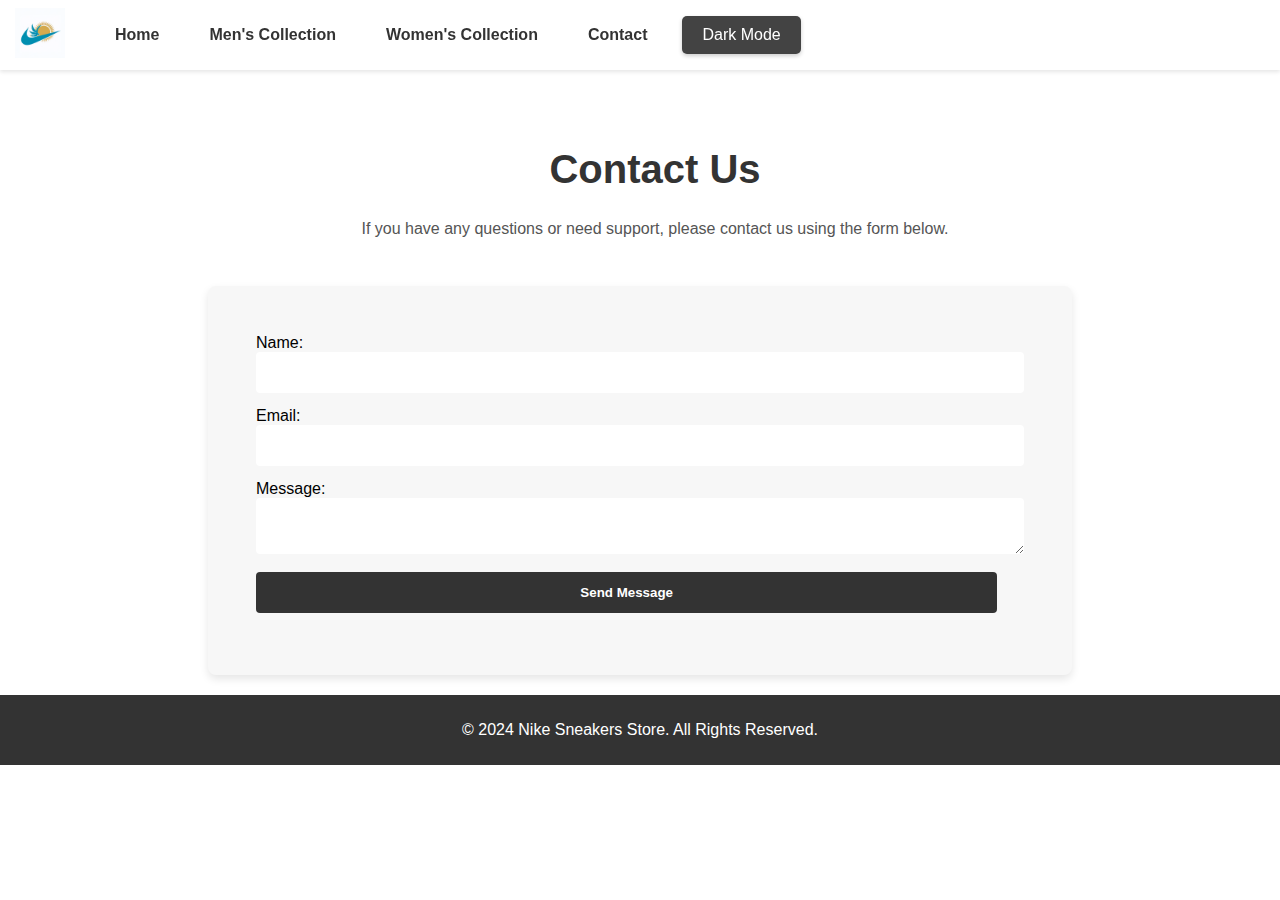
<file: web/html/contact.html>
<!DOCTYPE html> <!-- Defines the document type and version of HTML -->
<html lang="en"> <!-- Starts the HTML document and specifies the language as English -->

<head>
    <meta charset="UTF-8"> <!-- Specifies the character encoding for the document -->
    <meta http-equiv="X-UA-Compatible" content="IE=edge"> <!-- Compatible with IE browser edge mode -->
    <meta name="viewport" content="width=device-width, initial-scale=1.0"> <!-- Responsive design meta, scales for mobile -->
    <title>Contact Us</title> <!-- Title of the webpage shown in the browser tab -->
    <link rel="stylesheet" href="../css/styles.css"> <!-- Link to external CSS file for styling -->
    <link rel="icon" type="image/png" href="../../media/logo.webp"> <!-- Favicon for the website -->
</head>

<body>
    <header> <!-- Header section of the webpage -->
        <nav> <!-- Navigation bar -->
            <ul> <!-- Unordered list for navigation links -->
                <li> <!-- List item -->
                    <a href="index.html"> <!-- Link to the homepage -->
                        <img src="../../media/logo.webp" alt="Nike Logo" style="height: 50px;"> <!-- Nike logo with specified height -->
                    </a>
                </li>
                <li><a href="index.html">Home</a></li> <!-- Navigation link to the homepage -->
                <li><a href="men.html">Men's Collection</a></li> <!-- Navigation link to the men's collection page -->
                <li><a href="women.html">Women's Collection</a></li> <!-- Navigation link to the women's collection page -->
                <li><a href="contact.html">Contact</a></li> <!-- Navigation link to the contact page -->
                <li class="dark-mode-toggle"> <!-- List item for dark mode toggle button -->
                    <button id="darkModeToggle">Dark Mode</button> <!-- Button to toggle dark mode -->
                </li>
            </ul>
        </nav>        
        <div class="header-space"></div> <!-- Placeholder div for spacing after the navbar -->
    </header>

    <main> <!-- Main content section of the webpage -->
        <section class="contact-section"> <!-- Contact section with a class for styling -->
            <h1>Contact Us</h1> <!-- Section heading -->
            <p>If you have any questions or need support, please contact us using the form below.</p> <!-- Introductory text -->
            <div class="contact-form"> <!-- Div container for the contact form -->
                <form> <!-- HTML form for submitting contact information -->
                    <label for="name">Name:</label> <!-- Label for the name input -->
                    <input type="text" id="name" name="name" onfocus="this.style.borderColor='#f44336'" onblur="this.style.borderColor='#ccc'" required> <!-- Text input for name with focus and blur styles -->

                    <label for="email">Email:</label> <!-- Label for the email input -->
                    <input type="email" id="email" name="email" required> <!-- Email input field -->

                    <label for="message">Message:</label> <!-- Label for the message textarea -->
                    <textarea id="message" name="message" required></textarea> <!-- Textarea for the message -->

                    <button onclick="document.getElementById('test-audio').play()">Send Message</button> <!-- Button to submit the form and play audio -->
                    <audio id="test-audio" src="https://www.fesliyanstudios.com/play-mp3/387" preload="auto"></audio> <!-- Audio element for the submit sound -->
                </form>
            </div>
        </section>
    </main>

    <footer> <!-- Footer section of the webpage -->
        <p>&copy; 2024 Nike Sneakers Store. All Rights Reserved.</p> <!-- Copyright notice -->
    </footer>

    <script src="../js/script.js"></script> <!-- Link to external JavaScript file -->
</body>

</html>
</file>
<file: web/css/styles.css>
body {
    font-family: Arial, sans-serif;
    margin: 0;
    padding: 0;
}

header {
    background-color: white;
    color: white;
    padding: 10px 0;
}

nav {
    position: fixed;
    top: 0;
    left: 0;
    width: 100%;
    height: 70px;
    /* Adjust the height as needed */
    background-color: white;
    z-index: 1000;
    box-shadow: 0 2px 4px rgba(0, 0, 0, 0.1);
}

nav ul {
    list-style-type: none;
    margin: 0;
    padding: 0;
    text-align: center;
    height: 100%;
    /* Ensure the list items fill the full height of the navbar */
    display: flex;
    align-items: center;
    /* Vertically center the navigation items */
}

nav ul li {
    display: inline;
    margin-right: 20px;
}

nav a {
    color: #333;
    text-decoration: none;
    font-size: 16px;
    font-weight: bold;
    padding: 10px 15px;
    border-radius: 5px;
    transition: background-color 0.3s;
}

nav a:hover {
    background-color: white;
}

.hero {
    background-image: url('hero-image.jpg');
    background-size: cover;
    color: #333;
    text-align: center;
    padding: 100px 0;
    margin-top: 100px;
    /* margin to make space for the fixed navbar */
}

.featured-products {
    display: flex;
    justify-content: center;
    gap: 20px;
    margin-top: 20px;
}

.product {
    text-align: center;
    border: 1px solid #ccc;
    padding: 20px;
}

.btn {
    background-color: #f44336;
    color: #fff;
    padding: 10px 20px;
    text-decoration: none;
}

footer {
    background-color: #333;
    color: white;
    text-align: center;
    padding: 10px 0;
    margin-top: 20px;
}





/* this is for contact.html */
.header-space {
    height: 100px;
    /* Adjust the height as needed for appropriate spacing */
}

.contact-section {
    display: flex;
    flex-direction: column;
    align-items: center;
    /* This will center the child elements */
    text-align: left;
    /* Ensures text within the child elements is left-aligned */
    width: 100%;
}

.contact-section h1,
.contact-section p {
    width: fit-content;
    /* Makes the width of h1 and p only as wide as their content */
}

.contact-section h1 {
    margin-bottom: 0.5em;
    margin-left: 30px;
    color: #333;
    /* Dark text for contrast */
    font-size: 2.5em;
    /* Larger text for impact */
}

.contact-section p {
    margin-top: 0.5em;
    margin-bottom: 3em;
    /* More space before the form starts */
    margin-left: 30px;
    color: #555;
    /* Slightly lighter text for readability */
}

.contact-form {
    background: #f7f7f7;
    /* Light background for the form area */
    padding: 2em;
    border-radius: 8px;
    /* Soft rounded corners */
    box-shadow: 0 4px 8px rgba(0, 0, 0, 0.1);
    /* Subtle shadow for depth */
}

/* Enhance the look of your buttons and inputs */
input[type='text'],
input[type='email'],
textarea,
.contact-form button {
    border: none;
    margin-bottom: 1em;
    padding: 1em;
    border-radius: 4px;
    width: calc(100% - 2em);
    /* Full width minus padding */
}

.contact-form button {
    background-color: #333;
    /* Matching the navbar color */
    color: white;
    font-weight: bold;
    transition: background-color 0.3s ease;
}

.contact-form button:hover {
    background-color: #606060;
    /* Button color changes on hover for interaction feedback */
}






/* video text on index.html */
#video-container {
    position: relative;
    width: 100%;
    height: 646px;
}

#myVideo {
    top: 0;
    left: 0;
    width: 100%;
    height: 100%;
}

video {
    width: 100%;
    /* the width to 100% to make the videos responsive */
    height: 300px;
    /* fixed height for all videos */
    object-fit: cover;
    /* maintain aspect ratio and cover the entire container */
}

#video-message {
    position: absolute;
    bottom: 90px;
    /* Align to the bottom of the container */
    left: -300px;
    /* Align container to the far left of the parent */
    transform: translate(0, 0);
    /* Remove the translation */
    text-align: left;
    /* Align text to the left */
    width: 100%;
    padding-left: 20px;
    /* Add some padding inside the container for spacing */
    padding-bottom: 20px;
    /* Add some padding at the bottom for spacing */
}

.video-message {
    color: #FFFFFF;
    text-transform: uppercase;
    font-weight: bold;
    font-size: 2em;
    text-shadow: 2px 4px 3px rgba(0, 0, 0, 0.3);
    transition: opacity 2s ease-in-out;
    /* Smooth transition for opacity changes */
    opacity: 0;
    /* Start invisible */
    position: absolute;
    left: 50%;
    top: 50%;
    transform: translate(-50%, -50%);
    display: block;
    /* Needed for opacity transition */
    z-index: 10;
    /* Ensure it's above other content */
}






/* Base styles for .product in index.html */
.featured-products {
    margin-top: 0;
    display: flex;
    /* This establishes a flex container */
    flex-direction: column;
    /* This stacks the children (h2 and .product divs) vertically */
    align-items: center;
    /* This centers the children horizontally within the container */
    text-align: center;
    /* This centers the text inside the children */
}

.featured-products h2 {
    margin-bottom: 20px;
}

.product {
    transition: transform 0.3s ease-in-out;
    width: 100%;
    /* Full width on mobile devices */
    padding: 20px;
    /* Adjust padding as needed */
    box-sizing: border-box;
    /* Include padding in the element's total width and height */
}

.product:hover {
    transform: scale(1.1);
    /* Make the product card 10% larger on hover */
}

.product img {
    max-width: 100%;
    /* Ensure images are responsive */
    height: auto;
    /* Maintain aspect ratio */
}






/* men.html */
body .container {
    padding-top: 2rem;
    /* or more, as needed */
}

.collection-header h1 {
    margin-top: 1rem;
    margin-bottom: 0.5rem;
    font-size: 2.5rem;
    /* Responsive font size */
}

.collection-header p {
    margin-bottom: 2rem;
    font-size: 1.25rem;
    /* Responsive font size */
}






.interactive-banner {
    margin-top: 50px;
    /* Increase top margin */
    margin-bottom: 50px;
    /* Increase bottom margin for space before featured products */
    padding: 30px;
    /* Increase padding for a larger appearance */
    box-shadow: 0 4px 8px rgba(0, 0, 0, 0.1);
    /* Optional for depth */
    background-color: #f8f9fa;
    /* Optional: light background to stand out */
}

#promo-image {
    max-width: 90%;
    /* Slightly larger width */
    max-height: 350px;
    /* Increase the image height */
    object-fit: cover;
    margin: auto;
    /* Center the image in the banner */
}

#promo-message {
    font-size: 1.75rem;
    /* Slightly larger text */
    margin-top: 20px;
    /* Adjust spacing as needed */
}

.featured-products {
    margin-top: 200px;
    /* Increase margin to add white space after the banner */
    margin-bottom: 120px;
}

.featured-products-title {
    margin-top: 10rem;
    /* Adjust the value as needed */
}






/* dark mode */
/* General dark mode styles */
body.dark-mode {
    background-color: #333;
    color: #fff;
}

/* Dark Mode Toggle Button Styling for Blue Color */
.dark-mode-toggle button {
    cursor: pointer; /* Change cursor to pointer to indicate clickable item */
    padding: 10px 20px; /* Add some padding for better touch */
    font-size: 16px; /* Increase font size for readability */
    background-color: #434343; /* A blue background for visibility */
    color: white; /* White text color */
    border: none; /* Remove default border */
    border-radius: 5px; /* Add rounded corners */
    transition: background-color 0.3s, transform 0.2s; /* Smooth background color and transform transition */
    box-shadow: 0 2px 4px rgba(0, 0, 0, 0.2); /* Add shadow for depth */
}

.dark-mode-toggle button:hover {
    background-color: #232323; /* Darken the button on hover */
    transform: scale(1.05); /* Slightly increase button size on hover */
    box-shadow: 0 4px 8px rgba(0, 0, 0, 0.3); /* Increase shadow on hover for more depth */
}

/* Toggle button style when Dark Mode is active */
body.dark-mode .dark-mode-toggle button {
    background-color: #343a40; /* Darker background for dark mode */
    color: #ddd; /* Lighter text color for contrast */
}

/* Additional styles for the header in dark mode */
body.dark-mode header {
    background-color: #222;
    /* Dark background for the header */
    color: #ddd;
    /* Adjust if you have text directly within the header that needs to change color */
}

/* Specific styles for the navbar in dark mode */
body.dark-mode nav {
    background-color: #222;
    /* Darker shade for the navbar */
}

/* Adjusting nav link colors in dark mode for better readability */
body.dark-mode nav a,
body.dark-mode nav a:visited {
    color: #ddd;
    /* Lighter text color for links */
}

/* Adjusting nav link hover color in dark mode */
body.dark-mode nav a:hover,
body.dark-mode nav a:focus {
    color: #888;
    /* Grey text color for hover and focus states */
    background-color: transparent;
    /* Optional: Ensure the background doesn't change, or set a suitable color */
}

/* Ensure the toggle button also fits the dark mode theme */
body.dark-mode .dark-mode-toggle button {
    background-color: #444;
    /* Dark background for the button */
    color: #fff;
    /* White text */
    border: 1px solid #555;
    /* Slightly lighter border for visibility */
}

/* Add hover effect for the button in dark mode for feedback */
body.dark-mode .dark-mode-toggle button:hover {
    background-color: #555;
}

/* Adjusting the interactive banner in dark mode */
body.dark-mode .interactive-banner {
    background-color: #444;
    /* Change to your preferred dark mode color */
    color: #ddd;
    /* Lighter text color for readability */
}

/* Adjusting the video container background in dark mode */
body.dark-mode #video-container {
    background-color: #333;
    /* Dark background color for the video container */
}

/* If you want to change the text color in the promo message */
body.dark-mode #promo-message {
    color: #ccc;
    /* Lighter color for the promo message text */
}








/* Dark mode card styles */
body.dark-mode .card {
    background-color: #424242;
    /* Darker background for the cards */
    color: #fff;
    /* Lighter text color for better readability */
}

body.dark-mode .btn-primary {
    background-color: #333;
    /* Dark background color for the button */
    color: #fff;
    /* Light text color for readability */
    border: 1px solid #707070;
    /* Adjust border color for visibility */
}

body.dark-mode .card .card-title,
body.dark-mode .card .card-text,
body.dark-mode .card a {
    color: #fff;
    /* Ensuring all text inside the card is also light-colored for readability */
}

body.dark-mode .card a {
    border-color: #777;
    /* Optional: if your buttons have borders, make them more visible in dark mode */
    background-color: #333;
    /* Darker background for buttons */
}

body.dark-mode .card a:hover {
    background-color: #444;
    /* Slightly lighter background color on hover for buttons */
}




/* Dark mode styles */
body.dark-mode .contact-section h1 {
    color: #ddd;
    /* Lighter color for the title in dark mode */
}

body.dark-mode .contact-form {
    background-color: #333;
    /* Darker background for the form */
    color: #eee;
    /* Lighter text color for readability */
}

body.dark-mode .contact-form input,
body.dark-mode .contact-form textarea,
body.dark-mode .contact-form button {
    background-color: #444;
    /* Dark background for form inputs and button */
    color: #fff;
    /* White text for contrast */
    border-color: #555;
    /* Slightly lighter border for visibility */
}









/* Styles for the inactivity modal */
.inactivity-modal {
    display: none;
    position: fixed;
    top: 50%;
    left: 50%;
    transform: translate(-50%, -50%);
    background-color: white;
    padding: 20px;
    border-radius: 10px;
    box-shadow: 0 0 10px rgba(0, 0, 0, 0.5);
    z-index: 100;
    text-align: center;
    /* Ensure content is centered */
}

.inactivity-modal button {
    background-color: #007bff;
    /* Bootstrap primary color */
    color: white;
    border: none;
    padding: 10px 20px;
    margin-top: 20px;
    /* Space above the button */
    border-radius: 5px;
    cursor: pointer;
    transition: background-color 0.3s;
}

.inactivity-modal p {
    color: black;
}

.inactivity-modal button:hover {
    background-color: #0056b3;
    /* Darken button on hover */
}







.form-group {
    display: flex; /* Apply Flexbox */
    justify-content: space-between; /* Space out the child elements */
    align-items: center; /* Align items vertically in center */
    flex-wrap: wrap; /* Allow items to wrap in small screens */
}

#newsletterEmail, #newsletterForm button {
    flex: 1; /* Allow both elements to grow */
    margin: 5px; /* Add a small margin for spacing */
}

.newsletter-signup {
    text-align: center;
    margin-top: 300px;
    margin-bottom: 200px;
}

/* Adjusting the margin bottom of the h2 to make space smaller */
/* Remove negative margin to ensure proper spacing */
.newsletter-signup h2 {
    margin-bottom: 20px; /* Use a positive value to ensure space between h2 and the form */
}

#newsletterForm {
    margin-top: 10px;
}

#newsletterEmail {
    padding: 10px;
    margin-right: 10px;
    width: 250px;
    border: 2px solid #ccc;
    /* Adds a box border */
    border-radius: 4px;
}


#newsletterForm button {
    padding: 10px 20px;
    background-color: #f44336;
    color: white;
    border: none;
    cursor: pointer;
}

#newsletterForm button:hover {
    background-color: #c33d2e;
}

@keyframes pulseAnimation {
    0% {
        transform: scale(1);
        opacity: 1;
    }

    50% {
        transform: scale(1.05);
        opacity: 0.85;
    }

    100% {
        transform: scale(1);
        opacity: 1;
    }
}

.pulse {
    animation: pulseAnimation 2s infinite;
}







/* scroll to top - index.html */
#scrollToTopBtn {
    position: fixed;
    bottom: 20px;
    right: 30px;
    z-index: 99;
    font-size: 18px;
    border: none;
    outline: none;
    background-color: #333;
    color: white;
    cursor: pointer;
    padding: 15px;
    border-radius: 4px;
    display: none;
    /* Hidden by default */
}

#scrollToTopBtn:hover {
    background-color: #555;
    /* Add a dark-grey background on hover */
}









/* Image Zoom - men.html, women.html */
.card {
    overflow: hidden; /* Prevents the zoomed image from overflowing the card */
}

.card-img-top {
    transition: transform 0.5s ease; /* Smooth transition for the zoom effect */
}





/* for brand logo in index.html */
.brand-introduction {
    margin-top: 100px !important;
}


.brand-introduction h2 {
    margin-top: 20px;
    margin-bottom: 20px;
}

.brand-introduction p {
    margin-top: 20px; /* Adjust value as needed */
    margin-left: 60px;
    margin-right: 60px;
}




/* to smoothly zoom - index.html */
.nike_logo {
    transition: transform 0.3s ease-in-out; /* Smooth transition for both zoom in and out */
}

.nike_logo:hover {
    transform: scale(1.1); /* Zoom in when hovered */
    /* The transition back to the original scale (zoom out) is also smooth because of the transition property applied to the .nike_logo class itself */
}






/* Extra small devices (portrait phones, less than 576px) */
/* No media query since this is the default in Bootstrap */

/* Small devices (landscape phones, 576px and up) */
@media (min-width: 576px) {
    .product {
        width: 100%;
        /* Full width for small devices */
    }

    .contact-form {
        padding: 3em;
        /* Increase padding for larger devices */
    }
}

/* Medium devices (tablets, 768px and up) */
@media (min-width: 768px) {
    .product {
        width: calc(50% - 20px);
        /* 2 products per row */
        margin: 0 10px;
    }

    .contact-form {
        max-width: 80%;
        margin: 0 auto;
        /* Center the form in a narrower container for readability */
    }
}

/* Large devices (desktops, 992px and up) */
@media (min-width: 992px) {
    .product {
        width: calc(33.333% - 20px);
        /* 3 products per row */
    }

    .contact-form {
        max-width: 70%;
    }
}

/* Extra large devices (large desktops, 1200px and up) */
@media (min-width: 1200px) {
    .product {
        width: calc(25% - 20px);
        /* 4 products per row */
    }

    .contact-form {
        max-width: 60%;
    }
}
</file>
